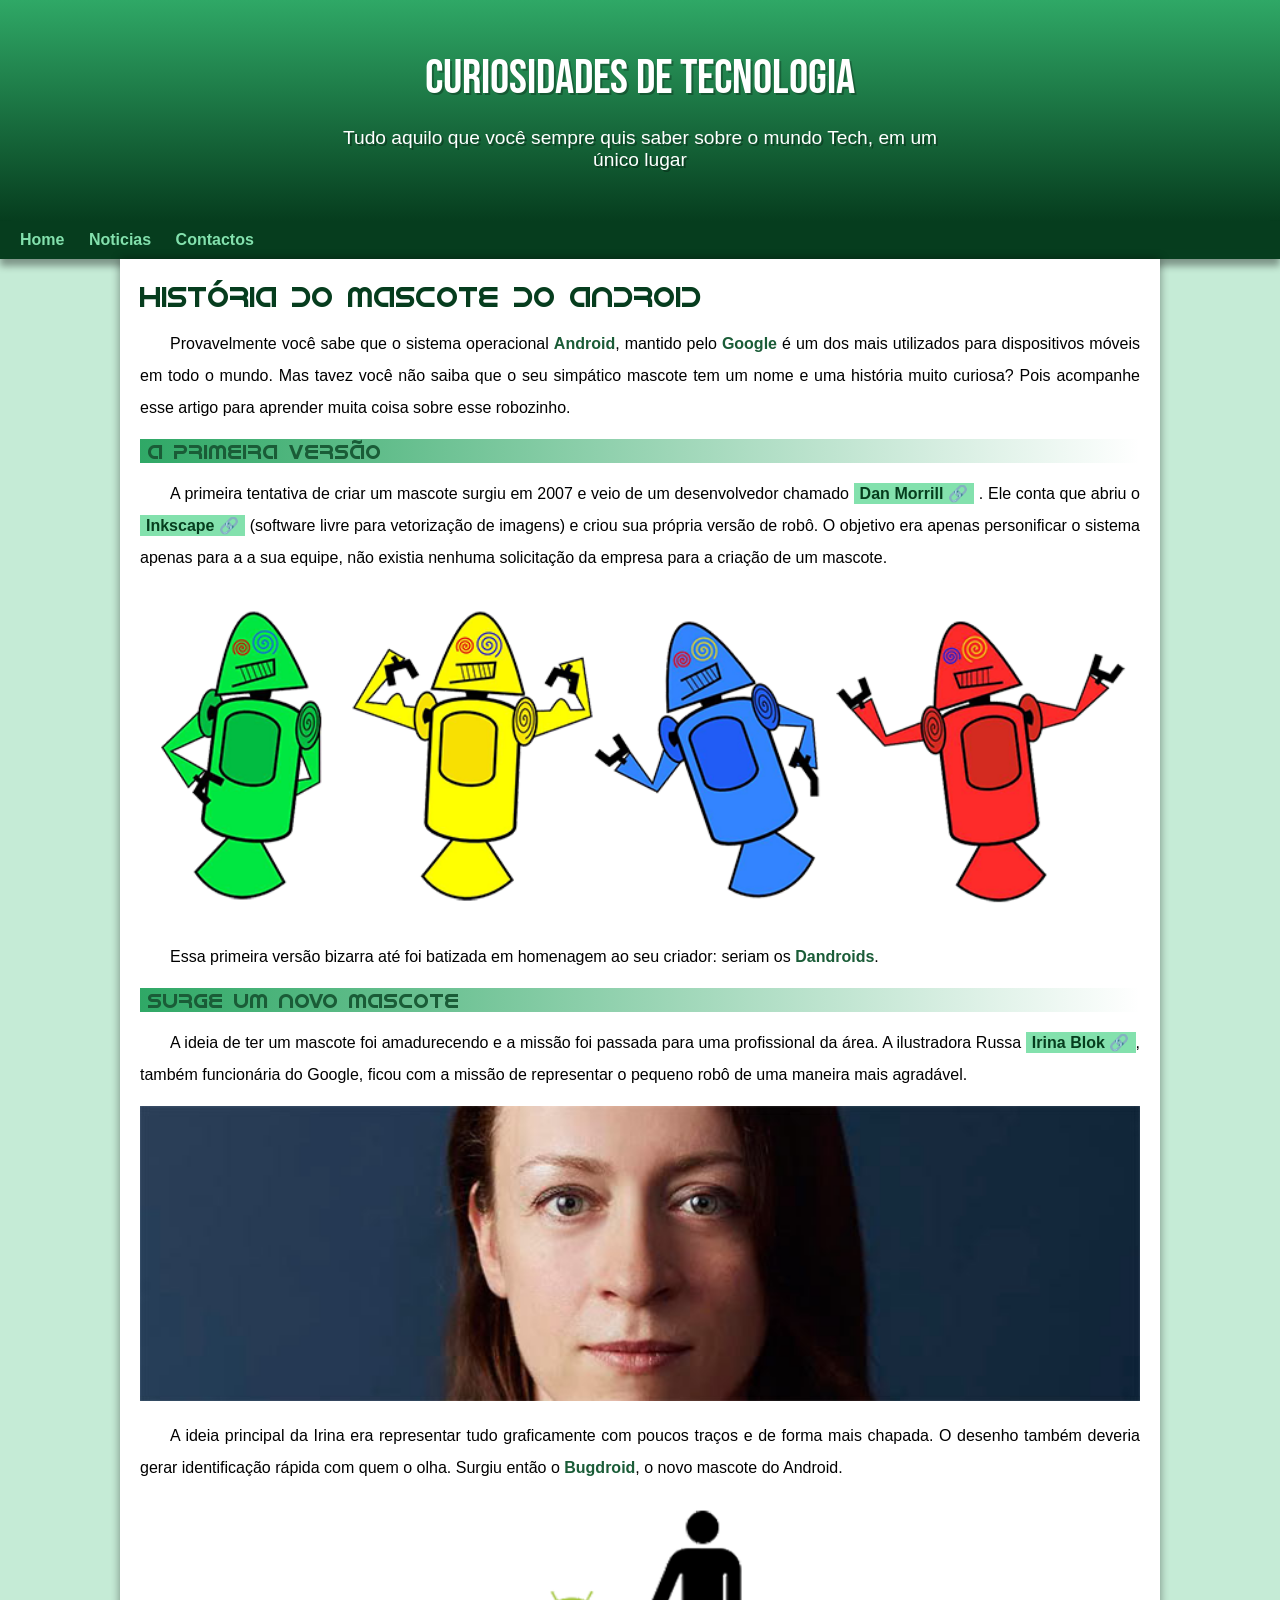
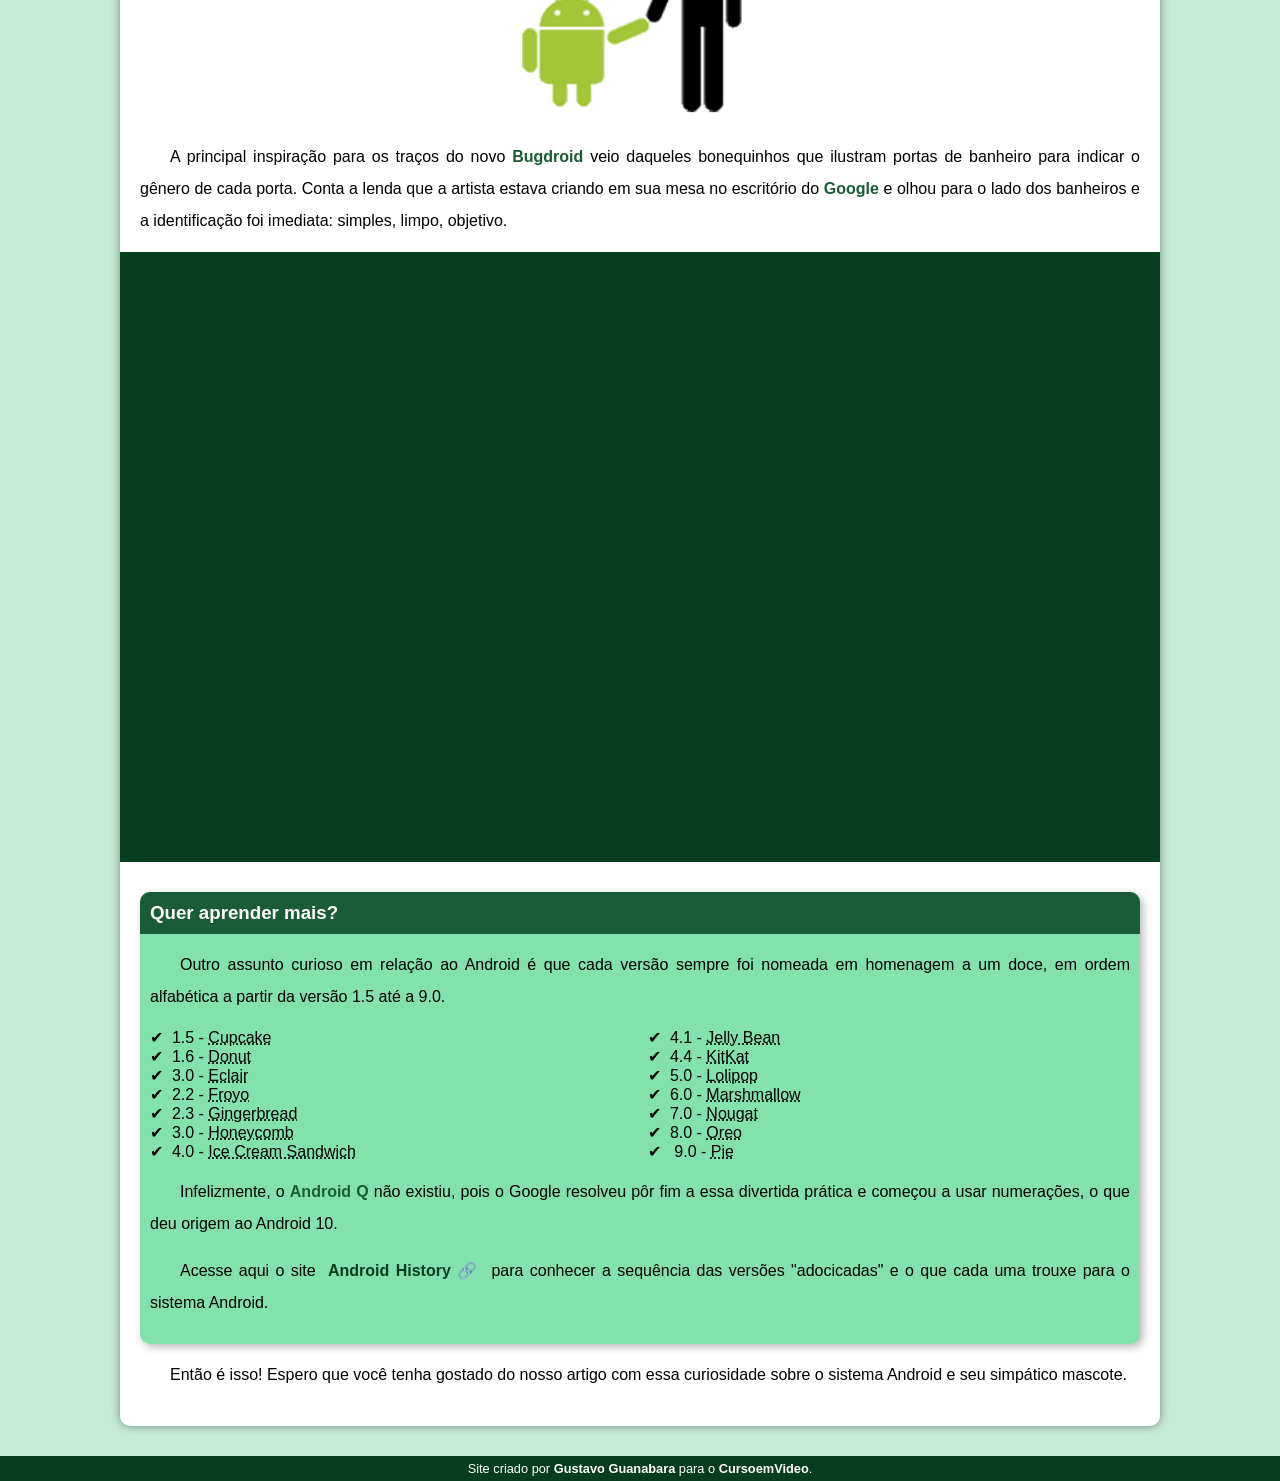
<file: index.html>
<!DOCTYPE html>
<html lang="pt">
<head>
    <meta charset="UTF-8">
    <meta http-equiv="X-UA-Compatible" content="IE=edge">
    <meta name="viewport" content="width=device-width, initial-scale=1.0">
    <title>Como surgiu a mascote do Android</title>
    <link rel="shortcut icon" href="imagens/favicon.ico" type="image/x-icon">
    <link rel="stylesheet" href="estilo/style.css">
</head>
<body>
    <header>
      <h1>Curiosidades de Tecnologia</h1>
      <p>Tudo aquilo que você sempre quis saber sobre o mundo Tech, em um único lugar</p>
    </header>
    <nav>
        <a href="#">Home</a>
        <a href="#">Noticias</a>
        <a href="#">Contactos</a>
    </nav>
    <main>
        <article>
         <h1>História do Mascote do Android</h1>
         <p>Provavelmente você sabe que o sistema operacional <strong>Android</strong>, mantido pelo <strong>Google</strong> é um dos mais utilizados para dispositivos móveis em todo o mundo. Mas tavez você não saiba que o seu simpático mascote tem um nome e uma história muito curiosa? Pois acompanhe esse artigo para aprender muita coisa sobre esse robozinho.</p>

         <h2>A primeira versão</h2>
         <p>A primeira tentativa de criar um mascote surgiu em 2007 e veio de um desenvolvedor chamado <a href="https://androidcommunity.com/dan-morrill-shows-us-the-android-mascot-that-almost-was-20130103/" target="_blank" class="externo">Dan Morrill</a> . Ele conta que abriu o <a href="https://inkscape.org/pt/" target="_blank" class="externo">Inkscape</a> (software livre para vetorização de imagens) e criou sua própria versão de robô. O objetivo era apenas personificar o sistema apenas para a a sua equipe, não existia nenhuma solicitação da empresa para a criação de um mascote.</p>
         
         <picture>
         <source media="(max-width: 600px )" srcset="imagens/dan-droids-pq.png">
         <img src="imagens/dan-droids.png" alt="Primeiro mascote do Android">
         </picture>

         <p>Essa primeira versão bizarra até foi batizada em homenagem ao seu criador: seriam os <strong>Dandroids</strong>.</p>

         <h2>Surge um novo mascote</h2>
         <p>A ideia de ter um mascote foi amadurecendo e a missão foi passada para uma profissional da área. A ilustradora Russa <a href="https://www.irinablok.com/android" target="_blank" class="externo">Irina Blok</a>, também funcionária do Google, ficou com a missão de representar o pequeno robô de uma maneira mais agradável.</p>
         <picture>
            <source media="(max-width: 600px )" srcset="imagens/irina-blok-pq.jpg">
            <img src="imagens/irina-blok_01.png" alt="Irina">
         </picture>
         <p>A ideia principal da Irina era representar tudo graficamente com poucos traços e de forma mais chapada. O desenho também deveria gerar identificação rápida com quem o olha. Surgiu então o <strong>Bugdroid</strong>, o novo mascote do Android.</p>

         <img src="imagens/bugdroid.png" class="pequena" alt="bug">

         <p>A principal inspiração para os traços do novo    <strong>Bugdroid</strong> veio daqueles bonequinhos que ilustram portas de banheiro para indicar o gênero de cada porta. Conta a lenda que a artista estava criando em sua mesa no escritório do <strong>Google</strong> e olhou para o lado dos banheiros e a identificação foi imediata: simples, limpo, objetivo.</p>

         <div class="video">
            <iframe width="560" height="315" src="https://www.youtube.com/embed/l2UDgpLz20M" title="YouTube video player" frameborder="0" allow="accelerometer; autoplay; clipboard-write; encrypted-media; gyroscope; picture-in-picture" allowfullscreen></iframe>
         </div>

            <!---Extras-->
            <aside>
                <h3>Quer aprender mais?</h3>
                <p> Outro assunto curioso em relação ao Android é que cada versão sempre foi nomeada em homenagem a um doce, em ordem alfabética a partir da versão 1.5 até a 9.0.</p>
                <ul>
                    <li>1.5 - <abbr title="Bolo de Copo"> Cupcake</abbr></li>
                    <li>1.6 - <abbr title="Rosquinha">Donut</abbr></li>
                    <li>3.0 - <abbr title="Bomba">Eclair</abbr></li>
                    <li>2.2 - <abbr title="Iogurte Congelado">Froyo</abbr></li>
                    <li>2.3 - <abbr title="Bolacha de Gengibre">Gingerbread</abbr></li>
                    <li>3.0 - <abbr title="Favo de Mel">Honeycomb</abbr></li>
                    <li>4.0 - <abbr title="Sandes de Gelado">Ice Cream Sandwich</abbr></li>
                    <li>4.1 - <abbr title="Gomas">Jelly Bean</abbr></li>
                    <li>4.4 - <abbr title="Chocolate">KitKat</abbr></li>
                    <li>5.0 - <abbr title="Chupa Chupa">Lolipop</abbr></li>
                    <li>6.0 - <abbr title="Marshmallow">Marshmallow</abbr></li>
                    <li>7.0 - <abbr title="Torrone">Nougat</abbr></li>
                    <li>8.0 - <abbr title="Oreo">Oreo</abbr></li>
                    <li> 9.0 - <abbr title="Torta">Pie</abbr></li>
                </ul>
                <p>Infelizmente, o <strong>Android Q</strong> não existiu, pois o Google resolveu pôr fim a essa divertida prática e começou a usar numerações, o que deu origem ao Android 10.</p>
                <p>Acesse aqui o site <a href="https://www.android.com/" target="_blank" class="externo">Android History</a> para conhecer a sequência das versões "adocicadas" e o que cada uma trouxe para o sistema Android.</p>
            </aside>

            <!---Extra-->
         <p>Então é isso! Espero que você tenha gostado do nosso artigo com essa curiosidade sobre o sistema Android e seu simpático mascote.</p>
        </article>
    </main>
    <footer>Site criado por <a href="https://github.com/gustavoguanabara" target="_blank">Gustavo Guanabara</a>  para o <a href="https://www.youtube.com/cursoemvideo" target="_blank">CursoemVideo</a>.</footer>
    

</body>
</html>
</file>
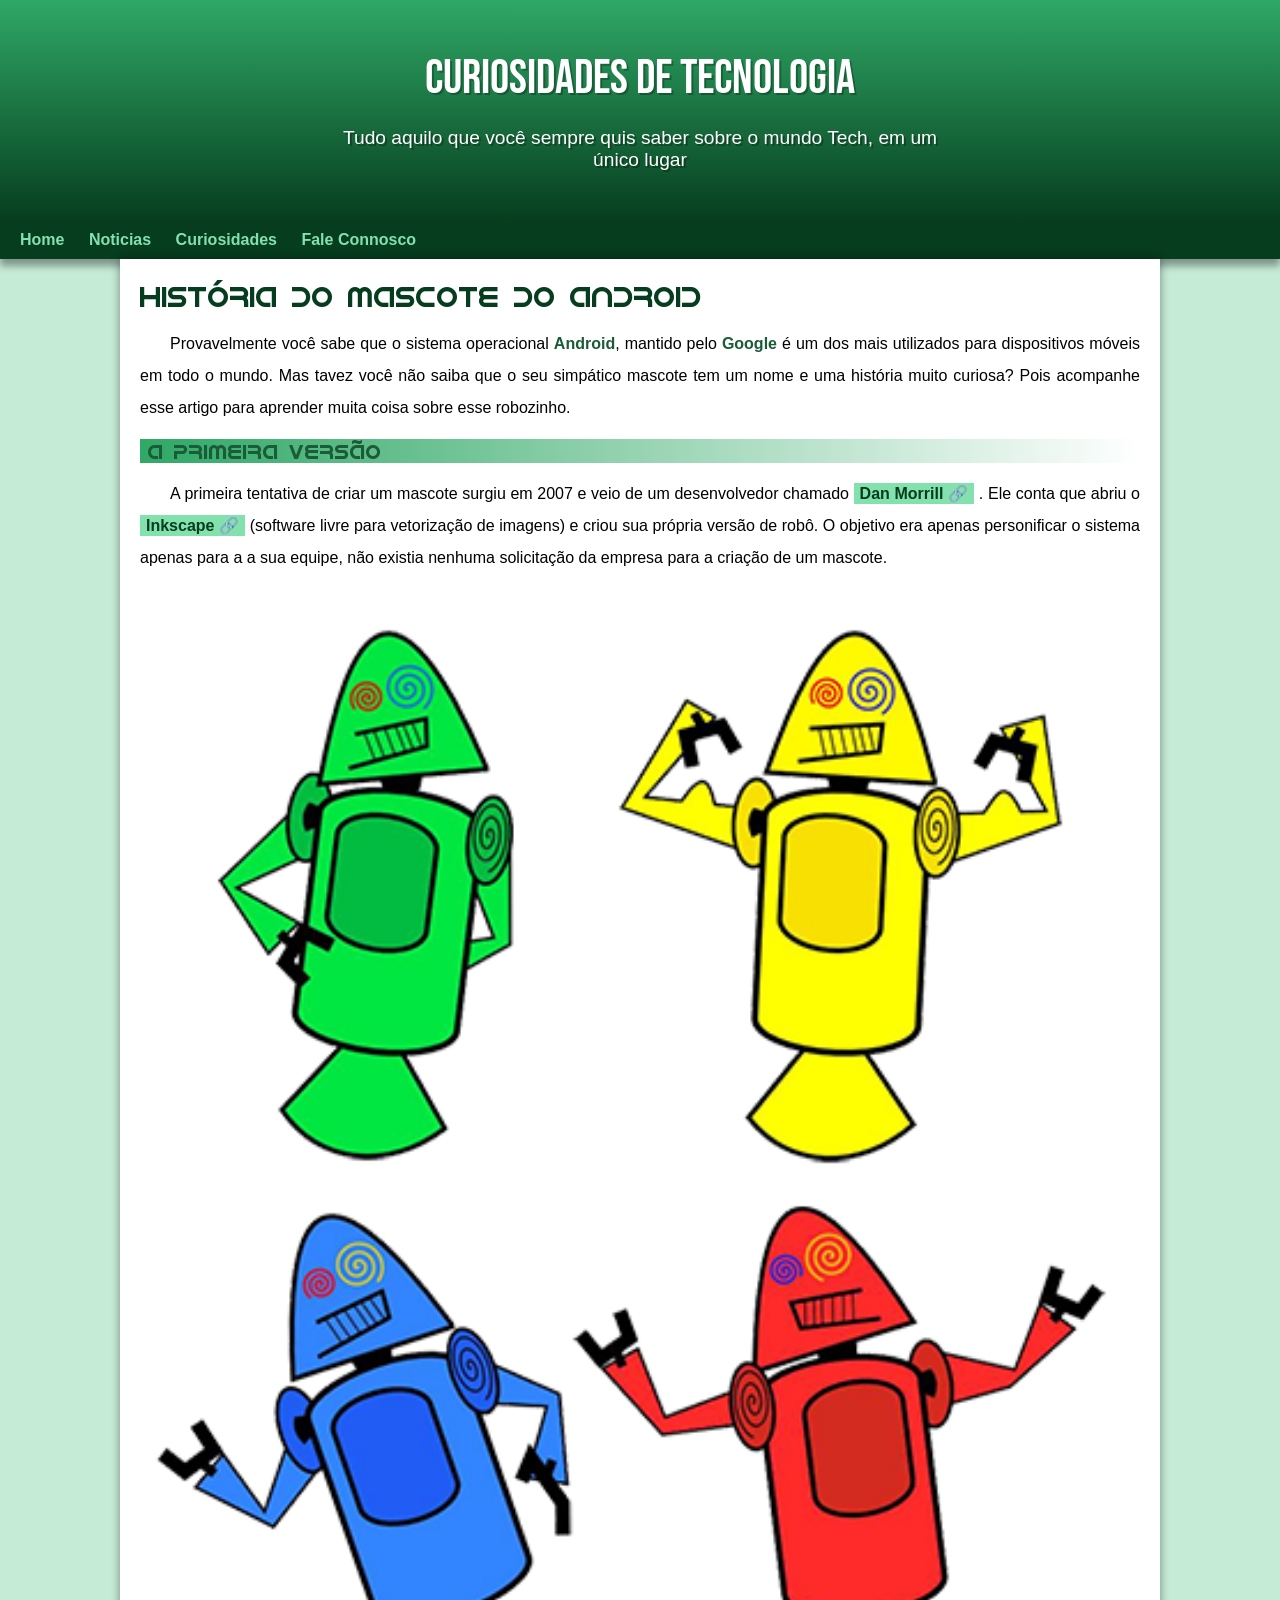
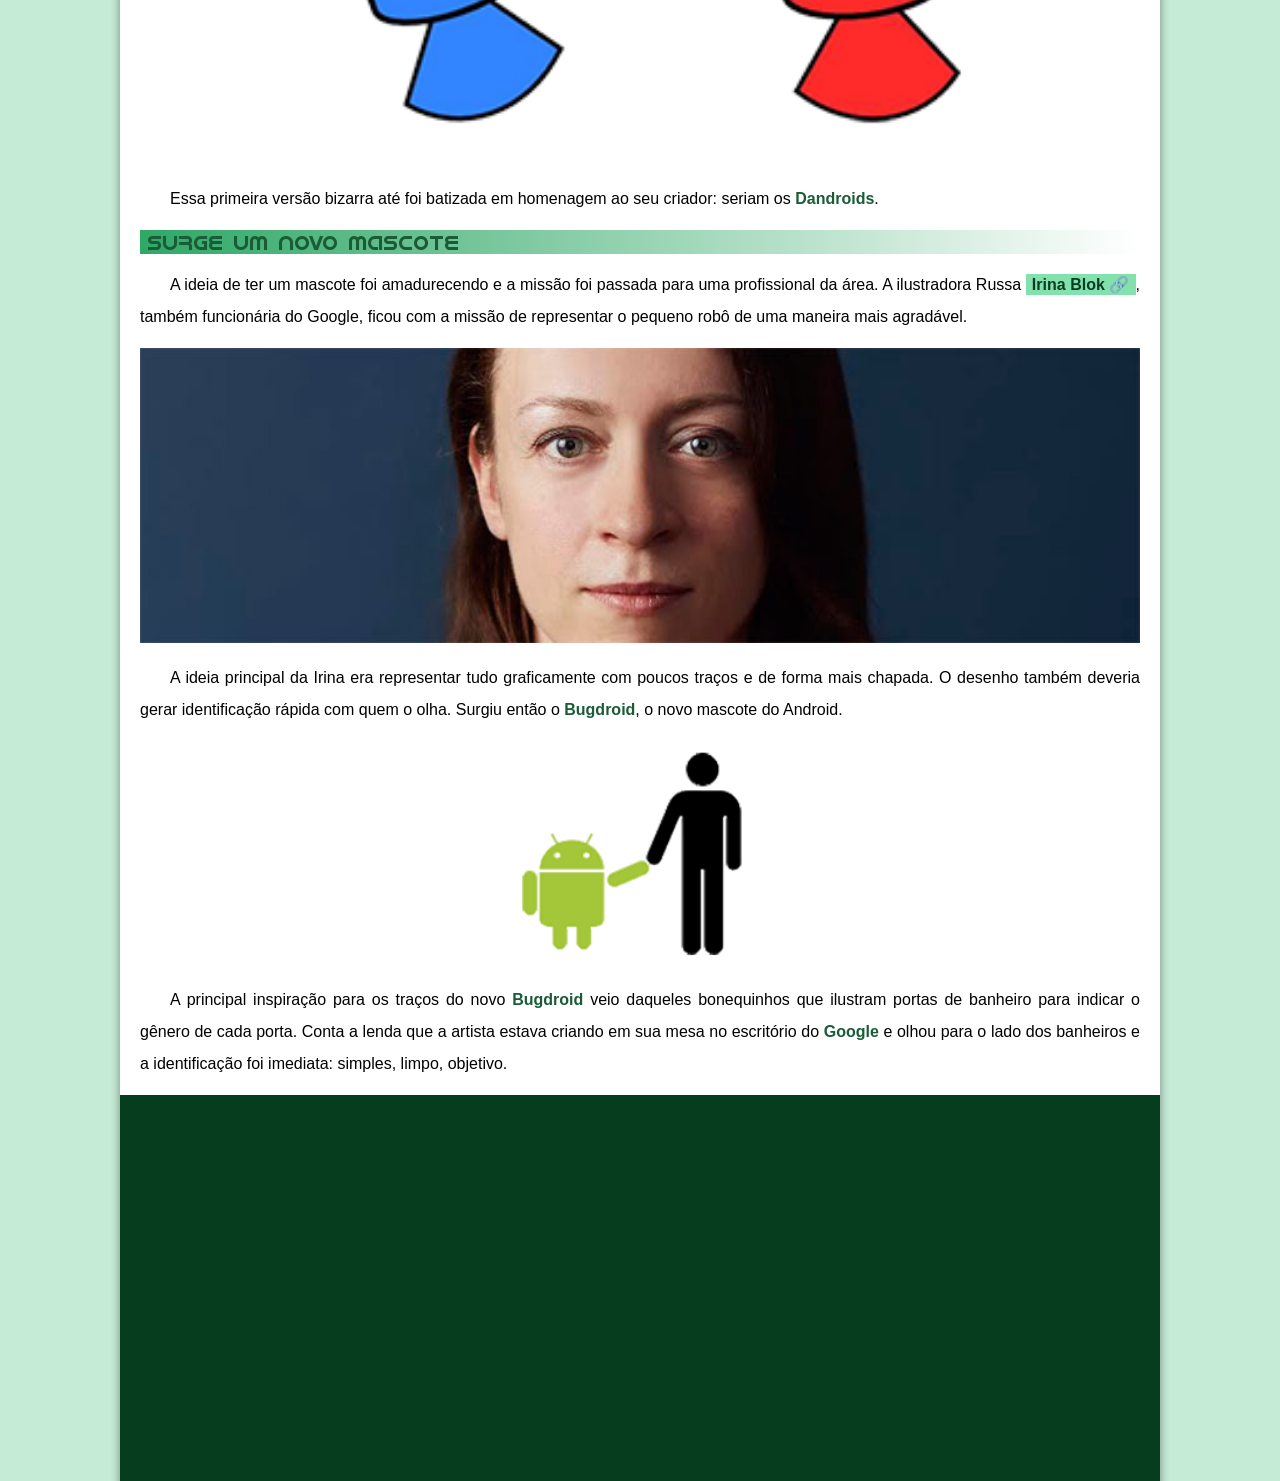
<file: index.html.html>
<!DOCTYPE html>
<html lang="pt">
<head>
    <meta charset="UTF-8">
    <meta http-equiv="X-UA-Compatible" content="IE=edge">
    <meta name="viewport" content="width=device-width, initial-scale=1.0">
    <title>Como surgiu a mascote do Android</title>
    <link rel="shortcut icon" href="imagens/favicon.ico" type="image/x-icon">
    <link rel="stylesheet" href="estilo/style.css">
</head>
<body>
    <header>
      <h1>Curiosidades de Tecnologia</h1>
      <p>Tudo aquilo que você sempre quis saber sobre o mundo Tech, em um único lugar</p>
    </header>
    <nav>
        <a href="#">Home</a>
        <a href="#">Noticias</a>
        <a href="#">Curiosidades</a>
        <a href="#">Fale Connosco</a>
    </nav>
    <main>
        <article>
         <h1>História do Mascote do Android</h1>
         <p>Provavelmente você sabe que o sistema operacional <strong>Android</strong>, mantido pelo <strong>Google</strong> é um dos mais utilizados para dispositivos móveis em todo o mundo. Mas tavez você não saiba que o seu simpático mascote tem um nome e uma história muito curiosa? Pois acompanhe esse artigo para aprender muita coisa sobre esse robozinho.</p>

         <h2>A primeira versão</h2>
         <p>A primeira tentativa de criar um mascote surgiu em 2007 e veio de um desenvolvedor chamado <a href="https://androidcommunity.com/dan-morrill-shows-us-the-android-mascot-that-almost-was-20130103/" target="_blank" class="externo">Dan Morrill</a> . Ele conta que abriu o <a href="https://inkscape.org/pt/" target="_blank" class="externo">Inkscape</a> (software livre para vetorização de imagens) e criou sua própria versão de robô. O objetivo era apenas personificar o sistema apenas para a a sua equipe, não existia nenhuma solicitação da empresa para a criação de um mascote.</p>
         
         <picture>
         <source media="(max-width: 600px )" srcset="imagens/dan-droids-pq.png">
         <img src="imagens/dan-droids.png" alt="Primeiro mascote do Android">
         </picture>

         <p>Essa primeira versão bizarra até foi batizada em homenagem ao seu criador: seriam os <strong>Dandroids</strong>.</p>

         <h2>Surge um novo mascote</h2>
         <p>A ideia de ter um mascote foi amadurecendo e a missão foi passada para uma profissional da área. A ilustradora Russa <a href="https://www.irinablok.com/android" target="_blank" class="externo">Irina Blok</a>, também funcionária do Google, ficou com a missão de representar o pequeno robô de uma maneira mais agradável.</p>
         <picture>
            <source media="(max-width: 600px )" srcset="imagens/irina-blok-pq.jpg">
            <img src="imagens/irina-blok_01.png" alt="Irina">
         </picture>
         <p>A ideia principal da Irina era representar tudo graficamente com poucos traços e de forma mais chapada. O desenho também deveria gerar identificação rápida com quem o olha. Surgiu então o <strong>Bugdroid</strong>, o novo mascote do Android.</p>

         <img src="imagens/bugdroid.png" class="pequena" alt="bug">

         <p>A principal inspiração para os traços do novo    <strong>Bugdroid</strong> veio daqueles bonequinhos que ilustram portas de banheiro para indicar o gênero de cada porta. Conta a lenda que a artista estava criando em sua mesa no escritório do <strong>Google</strong> e olhou para o lado dos banheiros e a identificação foi imediata: simples, limpo, objetivo.</p>

         <div class="video">
            <iframe width="560" height="315" src="https://www.youtube.com/embed/l2UDgpLz20M" title="YouTube video player" frameborder="0" allow="accelerometer; autoplay; clipboard-write; encrypted-media; gyroscope; picture-in-picture" allowfullscreen></iframe>
         </div>

            <!---Extras-->
            <aside>
                <h3>Quer aprender mais?</h3>
                <p> Outro assunto curioso em relação ao Android é que cada versão sempre foi nomeada em homenagem a um doce, em ordem alfabética a partir da versão 1.5 até a 9.0.</p>
                <ul>
                    <li>1.5 - <abbr title="Bolo de Copo"> Cupcake</abbr></li>
                    <li>1.6 - <abbr title="Rosquinha">Donut</abbr></li>
                    <li>3.0 - <abbr title="Bomba">Eclair</abbr></li>
                    <li>2.2 - <abbr title="Iogurte Congelado">Froyo</abbr></li>
                    <li>2.3 - <abbr title="Bolacha de Gengibre">Gingerbread</abbr></li>
                    <li>3.0 - <abbr title="Favo de Mel">Honeycomb</abbr></li>
                    <li>4.0 - <abbr title="Sandes de Gelado">Ice Cream Sandwich</abbr></li>
                    <li>4.1 - <abbr title="Gomas">Jelly Bean</abbr></li>
                    <li>4.4 - <abbr title="Chocolate">KitKat</abbr></li>
                    <li>5.0 - <abbr title="Chupa Chupa">Lolipop</abbr></li>
                    <li>6.0 - <abbr title="Marshmallow">Marshmallow</abbr></li>
                    <li>7.0 - <abbr title="Torrone">Nougat</abbr></li>
                    <li>8.0 - <abbr title="Oreo">Oreo</abbr></li>
                    <li> 9.0 - <abbr title="Torta">Pie</abbr></li>
                </ul>
                <p>Infelizmente, o <strong>Android Q</strong> não existiu, pois o Google resolveu pôr fim a essa divertida prática e começou a usar numerações, o que deu origem ao Android 10.</p>
                <p>Acesse aqui o site <a href="https://www.android.com/" target="_blank" class="externo">Android History</a> para conhecer a sequência das versões "adocicadas" e o que cada uma trouxe para o sistema Android.</p>
            </aside>

            <!---Extra-->
         <p>Então é isso! Espero que você tenha gostado do nosso artigo com essa curiosidade sobre o sistema Android e seu simpático mascote.</p>
        </article>
    </main>
    <footer>Site criado por <a href="https://github.com/gustavoguanabara" target="_blank">Gustavo Guanabara</a>  para o <a href="https://www.youtube.com/cursoemvideo" target="_blank">CursoemVideo</a>.</footer>
    

</body>
</html>
</file>
<file: estilo/style.css>
@charset "UTF-8";

@import url('https://fonts.googleapis.com/css2?family=Bebas+Neue&display=swap');

@font-face{
    font-family: 'Android';
    src: url('../fontes/idroid.otf') format('OpenType');
    font-weight: normal;

}

:root{
    --cor0:#c5ebd6;
    --cor1:#83e1ad;
    --cor2:#3ddc84;
    --cor3:#2fa866;
    --cor4:#1a5c37;
    --cor5:#063d1e;
    --font-padrão: Arial, Verdana, Helvetica, sans-serif;
    --fonte-destaque:'Bebas Neue', cursive;
    --font-android: 'Android', cursive;

}
*{
    margin: 0px;
    padding: 0px;
}

body{
    background-color: var(--cor0);
    font-family: var(--font-padrão);
}
a.externo::after{
    content: '\00A0\1F517';
}

header{

    background-image: linear-gradient(to bottom, var(--cor3), var(--cor5));
    min-height: 150px;
    text-align: center;
    padding-top: 40px;
}
header > h1{
    color:white;
    font-family: var(--fonte-destaque);
    font-size: 3em;
    font-weight: normal;
    margin-top: 10px;
    margin-bottom: 20px;
    text-shadow: 2px 2px  0px rgba(0, 0, 0, 0.267);
}
header > p{
    color: white;
    font-size: 1.2em;
    font-family: var(--font-padrão);
    max-width: 600px;
    padding-right: 10px;
    padding-left: 10px;
    padding-bottom: 30px;
    margin: auto;
    padding-bottom: 50px;
    text-shadow: 2px 2px  0px rgba(0, 0, 0, 0.315);
}

nav{
    background-color: var(--cor5);
    padding: 10px;
    box-shadow: 0px 7px 7px rgba(0, 0, 0, 0.363);
}
nav > a{
    color: var(--cor1);
    padding: 10px;
    border-radius: 5px;
    text-decoration: none;
    font-weight: bold;
    transition-duration: 0.5s;

}
nav > a:hover{
    background-color: var(--cor3);
    color:var(--cor5)
}
main{
    min-width: 300px;
    max-width: 1000px;
    margin: auto;
    margin-bottom: 30px;
    border-bottom-left-radius: 10px;
    border-bottom-right-radius: 10px;
    padding: 20px;
    background-color: white;
    box-shadow: 0px 0px 10px rgba(0, 0, 0, 0.425);
}
main h1{
    color:var(--cor5);
    font-family: var(--font-android);
    font-weight: normal;
    font-size: 1.8em;

}
main h2{
    font-family: var(--font-android);
    color:var(--cor4);
    font-size: 1.3em;
    font-weight: normal;
    background-image: linear-gradient(to right, var(--cor3), transparent);
    text-indent: 8px;
}
main p{
 margin: 15px 0px;
 text-align: justify;
 text-indent: 30px;
 font-size: 1em;
 line-height: 2em; /*espaço entre linhas*/
}
main strong{
    color: var(--cor4);
    font-weight: bold;

}
main a {
    text-decoration: none;
    font-weight: bold;
    color:var(--cor5);
    background-color: var(--cor1);
    padding: 2px 6px;
}
main a:hover{
    text-decoration: underline;
    color: var(--cor4);
}

main img{
    width: 100%;
}
main img.pequena{
    max-width: 350px;
    display: block;
    margin: auto;
}
div.video{
    background-color: var(--cor5);
    margin: 0px -20px 30px -20px;
    padding: 20px;
    padding-bottom: 59%;

    position: relative;
}
div.video > iframe{
    position: absolute;
    top:5%;
    left:5%;
    width: 90%;
    height: 90%;
}
aside{
    background-color: var(--cor1);
    padding: 10px;
    border-radius: 10px;
    box-shadow: 3px 3px 8px rgba(0, 0, 0, 0.281) ;
}
aside > h3{
    background-color: var(--cor4);
    color:white;
    padding: 10px;
    margin: -10px -10px 0px -10px;
    border-radius:10px 10px 0px 0px;
    
}
aside > ul{
    list-style-type: '\2714\00A0\00A0';
    list-style-position: inside;
    columns: 2;

}
footer{
    background-color: var(--cor5);
    color: white;
    text-align: center;
    font-size: 0.8em;
    padding: 5px;
    
}
footer a{
    color: white;
    font-weight: bolder;
    text-decoration: none;
}
footer a:hover{
    text-decoration: underline;
    color:var(--cor1)
}
</file>
